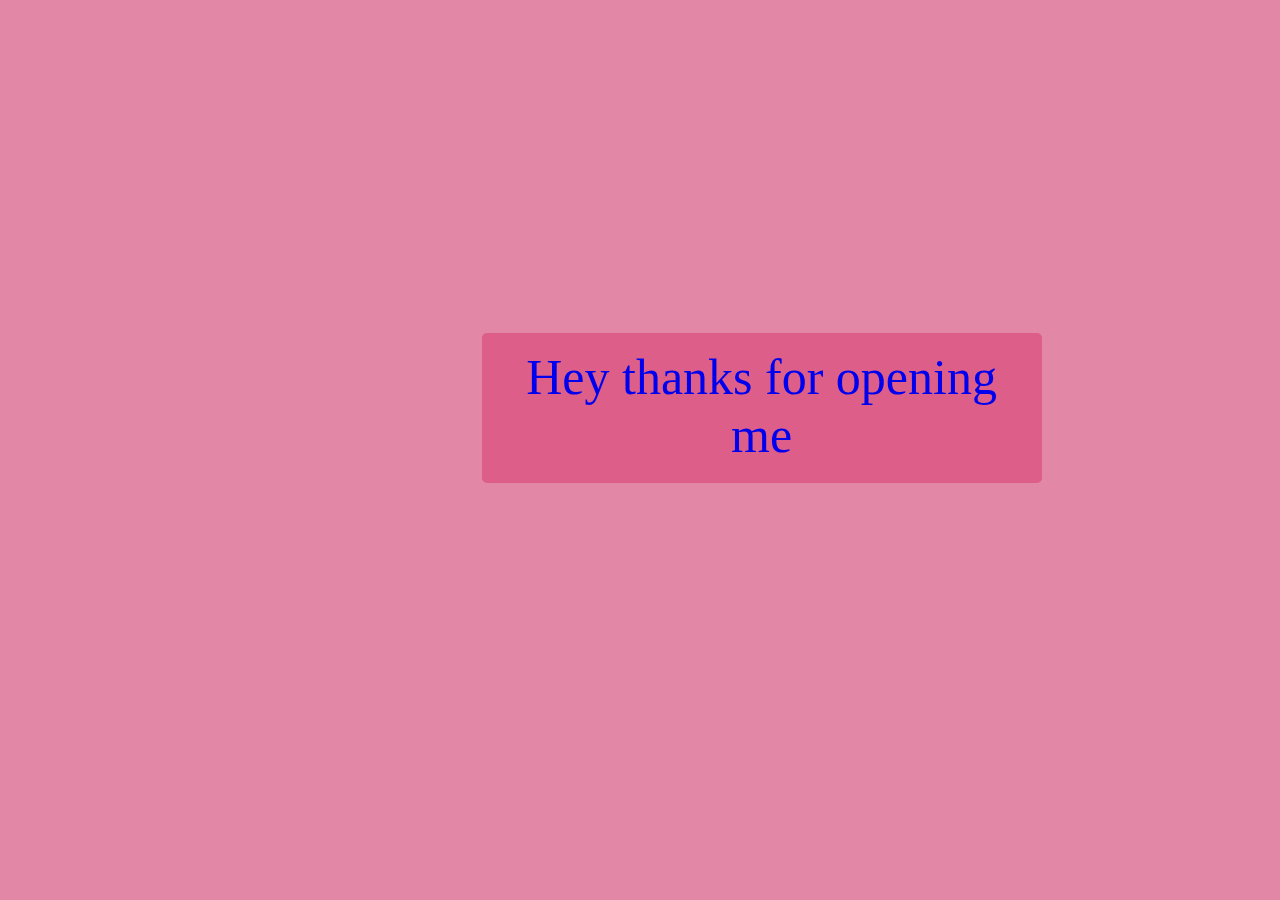
<file: index.html>
<!DOCTYPE html>
<html lang="en">

<head>
    <meta charset="UTF-8">
    <meta name="viewport" content="width=device-width, initial-scale=1.0">
    <title>Document</title>
</head>
<style>
    body{
        background-color: #e287a5;
    }
    div {
        height: 120px;
        width: 500px;
            padding: 15px 30px;
            font-size:50px;
            background-color: #dd5e88;
            color: white;
            border: none;
            border-radius: 5px;
margin-left: 37vw;
margin-top: 37vh;
            text-align: center;

        }
        a{
            text-decoration: none;
            cursor: pointer;
        }
       a:hover{
background-color: #e287a5;
        }
</style>
<body>
    <div><a href="index (2).html" target="_blank">Hey thanks for opening me</a></div>
</body>

</html>
</file>
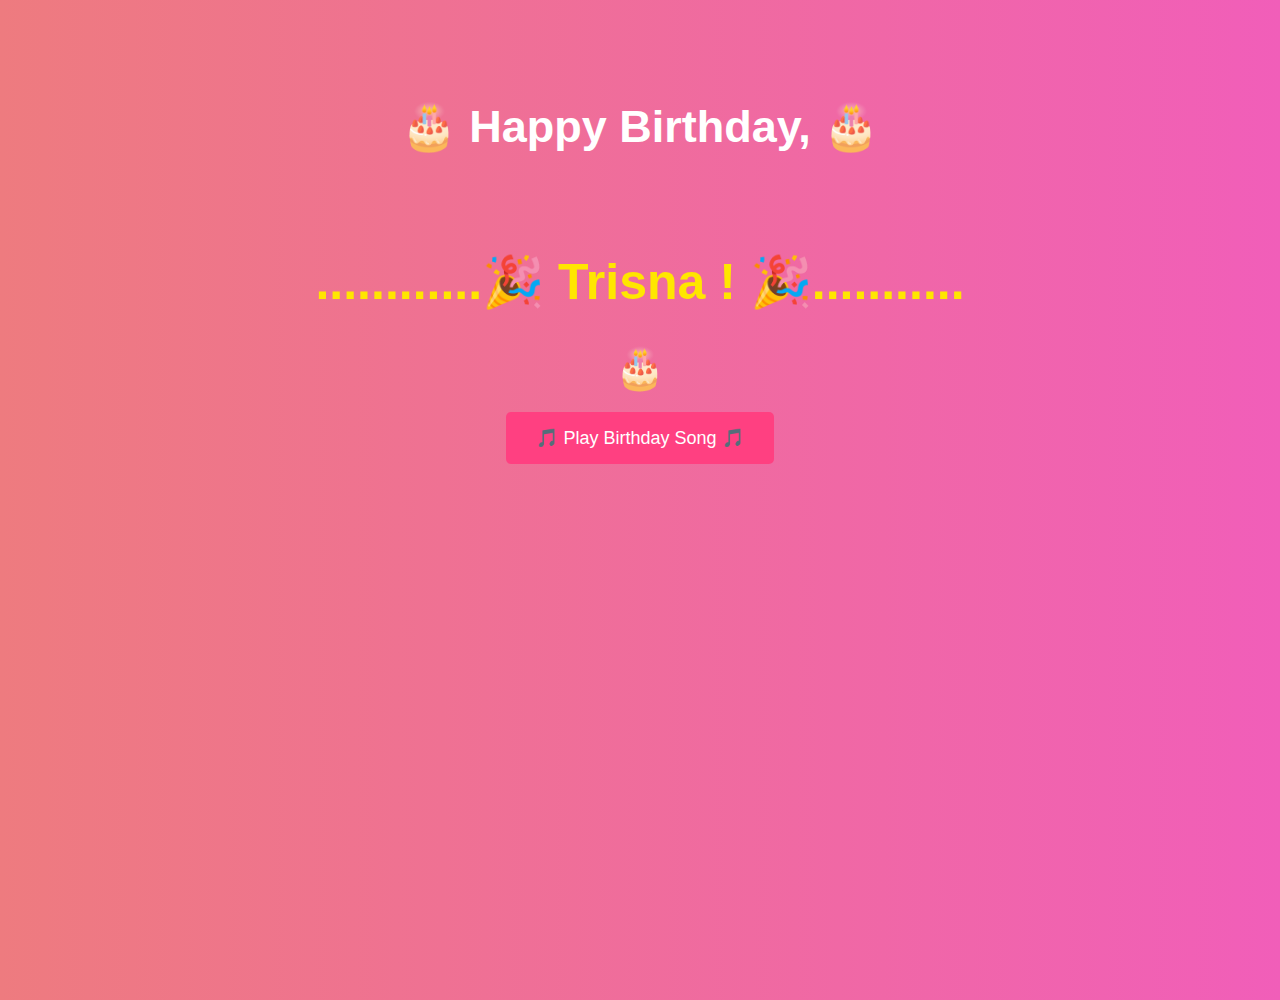
<file: index (2).html>
<!DOCTYPE html>
<html lang="en">

<head>
    <meta charset="UTF-8">
    <meta name="viewport" content="width=device-width, initial-scale=1.0">
    <title>🎉 Happy Birthday! 🎂</title>
    <link rel="stylesheet" href="style.css">
       
    </style>
</head>

<body>

    <h2> 🎂 Happy Birthday, 🎂</h2>
    <h1>............🎉 Trisna !  🎉...........</h1>
    <div id="cake">🎂</div>
    <button onclick="audio.play();">🎵 Play Birthday Song 🎵</button>

<script src="script.js"></script>

</body>

</html>
</file>
<file: style.css>
body {
    text-align: center;
    background: linear-gradient(to right, #ee7b7f, #f15eb9);
    overflow: hidden;
    font-family: Arial, sans-serif;
    height: 100vh;
    margin: 0;
}

h2 {
    font-size: 45px;
    color: white;
    margin-top: 100px;
    animation: fadeIn 2s ease-in-out;
}

h1 {
    font-size: 50px;
    color: rgb(255, 230, 0);
    margin-top: 100px;
    animation: fadeIn 2s ease-in-out;
}

#cake {
    font-size: 40px;
    margin-top: 20px;
    animation: bounce 1s infinite alternate;
}

button {
    padding: 15px 30px;
    font-size: 18px;
    background-color: #ff4081;
    color: white;
    border: none;
    border-radius: 5px;
    cursor: pointer;
    margin-top: 20px;
}

button:hover {
    background-color: #e91e63;
}

@keyframes fadeIn {
    from {
        opacity: 0;
    }

    to {
        opacity: 1;
    }
}

@keyframes bounce {
    from {
        transform: translateY(0px);
    }

    to {
        transform: translateY(-20px);
    }
}

/* Balloon Styles */
.balloon {
    position: absolute;
    width: 50px;
    height: 70px;
    background: red;
    border-radius: 50%;
    left: 50%;
    bottom: 50vh;
    animation: floatUp 1s linear infinite;
}

@keyframes floatUp {
    0% {
        transform: translateY(100vh);
        opacity: 1;
    }

    100% {
        transform: translateY(-10vh);
        opacity: 0;
    }
}
</file>
